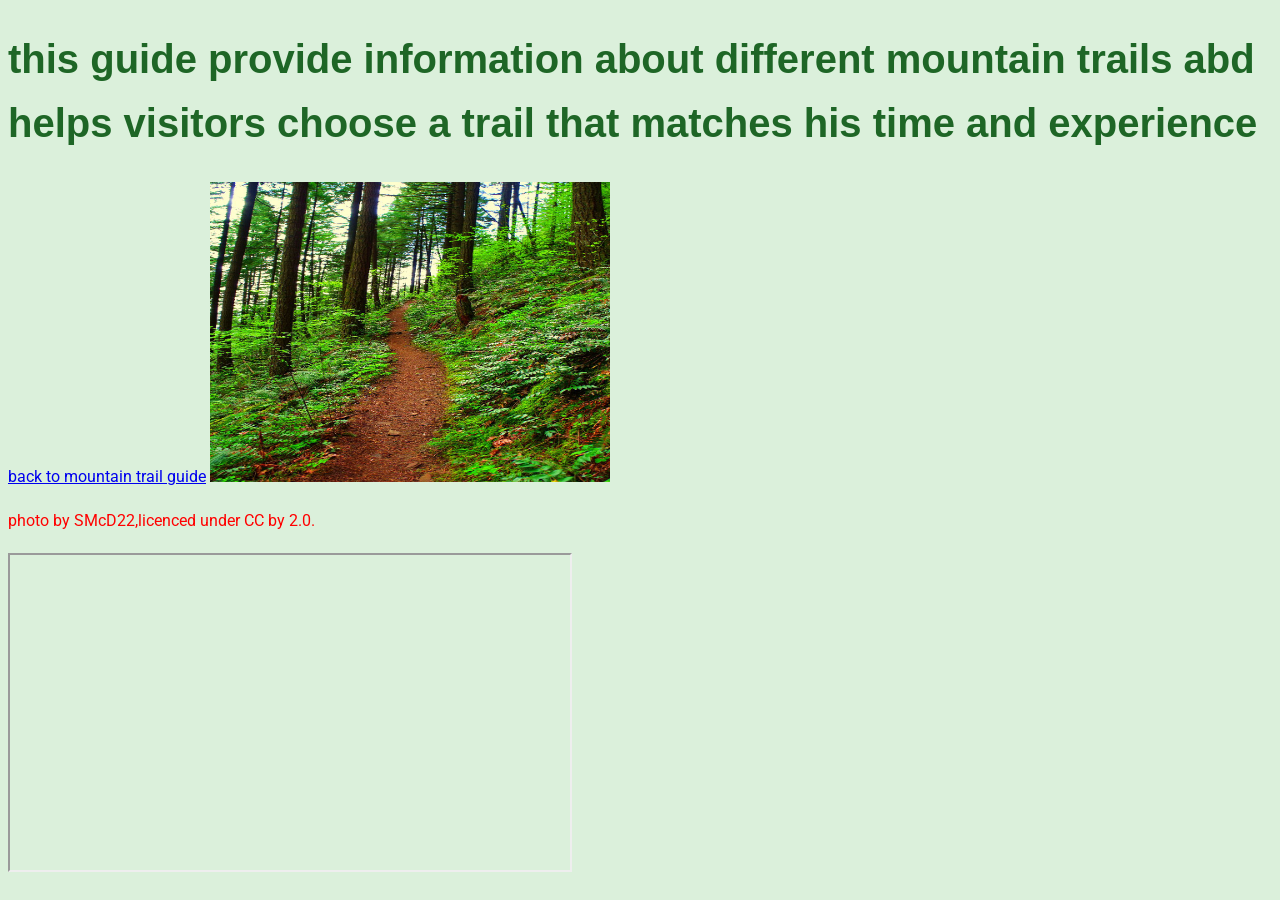
<file: about.html>
<!DOCTYPE html>
<html lang="en">
<head>
  <meta charset="UTF-8">
  <meta name="viewport" content="width=device-width, initial-scale=1">
  <title>about this page</title>
  <link rel="stylesheet" href="css/styles.css">
</head>

<body>
    <h1>this guide provide information about different mountain trails abd helps visitors choose 
        a trail that matches his time and experience
    </h1>
    <a href="index.html">back to mountain trail guide</a>
    <img src="images/wind-mountain.jpg" alt="wind Mountain in the forest" 
    width="400" height="300"> 
    <p>photo by SMcD22,licenced under CC by 2.0.</p>
    <iframe src="https://www.nps.gov/media/video/embed.htm?id=9D938F5D-81B2-4343-93D6-C96D7C75FDA7"
     title="hiking trail video"
     width="560" height="315"></iframe>
</body>
</file>
<file: css/styles.css>
@import url('https://fonts.googleapis.com/css2?family=Roboto:wght@400;700&display=swap');

/* MTM1544 Week 1: your stylesheet.
   This file is already linked from index.html. Write your rules below.
   Start by changing the body background colour and saving, to confirm the link works. */
   /* change the background colour to lightblue to confirm css is working */
body {
   background-color: var(--color-1);
    /* this is week 3 assignment typographic baseline */
   font-family: Roboto, Arial, Helvetica, sans-serif;
   font-size: 1rem;
   line-height: 1.6;
   color: #263238;
}
/* style every paragraph with a color and a line height */
 p {
   color: var(--color-4);
   line-height: 2;
}
/* style all h1 and h2 headings using one rule */
h1, h2 {
   color: var(--color-4);
   font-family: Arial, helvetica, sans-serif;
   text-wrap: balance;
   
}
h1 {
   font-size: 2.5rem;
}
h2 {
   font-size: 2rem;
}
/* style the introduction paragraph differently from other paragraphs */
.intro {
   color:var(--color-4);
   font-style: italic;
   font-size: 1.5rem;
}
/* give the summit climb heading a special color */
#summit {
   color: var(--color-4);
}


.card-test{
width: 600px;
background-color:lightblue;
border: 3px solid black;
padding: 30px;
border-radius: 12px;
margin-right: auto;
margin-left: auto;
margin-bottom: 40px;
}
.first {
   margin-bottom: 30px;
}
   .second {
      margin-top: 50px;
}
.media {
   
      width: 100%;
      aspect-ratio: 16/9;
      background-color: lightgrey;
   }
  /* week 3 four-step color palette*/
  :root {
   /* lightest color */
   --color-1: hsl(120, 40%, 90%);
   /* light color */
   --color-2: hsl(120, 40%, 75%);
   /* medium color */
   --color-3: oklch(0.65 0.12 145);
   /* darkest color */
   --color-4: oklch(0.45 0.12 145);
  }

   
/* week 4 color mix hover state*/

/* week 4 interactivestate*/
a:hover {
   color:  color-mix(in oklch,var(--color-3),black 30%);
   text-decoration: underline;
}
/* every link has a clear keyboard focus state */
a:focus {
   outline: 3px solid var(--color-4);
   outline-offset: 3px;
}
/*structural selectors */

/*striped odd odd numbered list without adding html classes */
ul li:nth-child(odd) {
   background-color: var(--color-2);
}
/*the first list item is visually distincted */
ul li:first-child {
   background-color: var(--color-3);
    font-weight: 700;

}
/* decolative pseudo element */
/*the arrow is decolative only, so screen reader do not have to anounce it */
h2::before {
   content: " --> ";

}
/* specificity experiment */
/*prediction:the ID selector should win because it has higher specificity
 than the class selector and the element selector*/
 p{color:red;}
   .specificity-test{color:blue;}

      #specificity-test{color:green;
      }
   
/*class only specificity*/
.test-one{color:red;
}
.test-two{color:blue;
}
.test-three{color:green;
}
/*where()rewrite*/
:where(h2,h3,h4){text-wrap:balance;}
   /*week 5*/
   /*flex navigation bars*/
   .site-header  {
      display: flex;
      justify-content: space-between;
      align-items: center;
      padding: 20px;
   }
.nav-links{
   display: flex;
   gap: 20px;}
/*wrapping row of cards*/
.card-container{
   display: flex;
   flex-wrap: wrap;
   gap: 20px;
}
.card{
   flex: 1 1 220px;
   padding: 20px;
   border-radius: 8px;
   border: 1px solid black;
}
/*hover and keyboard radius*/
.nav-links a:hover, .nav-links a:focus {
   background-color: green;
   outline: 4px solid green;
}

.card:hover {
      background-color: lightblue;}
  .card:focus-within {
   outline: 3px solid green;
}
/*center an element horizontally and vertically*/
.center-container {
   display: flex;
   justify-content: center;
   align-items: center;
   height: 200px;
   border: 2px solid green;
}
.center-item {
   background-color: lightblue;
   padding: 20px;
   
}
</file>
